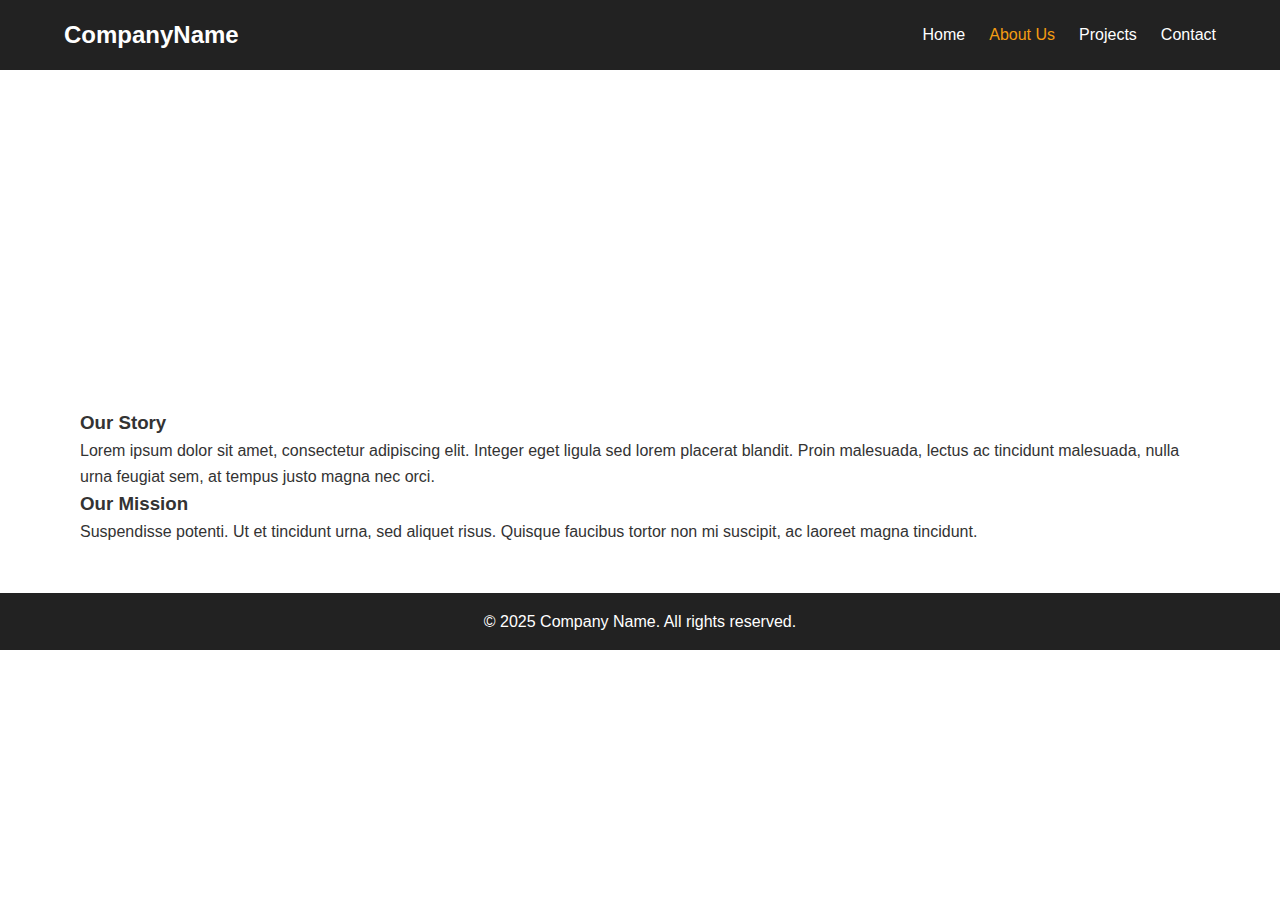
<file: about.html>
<!DOCTYPE html>
<html lang="en">
<head>
  <meta charset="UTF-8" />
  <meta name="viewport" content="width=device-width, initial-scale=1.0" />
  <title>About Us | Company Name</title>
  <link rel="stylesheet" href="css/style.css" />
</head>
<body>
  <!-- Header -->
  <header>
    <div class="container nav-container">
      <h1 class="logo">CompanyName</h1>
      <nav>
        <ul class="nav-links">
          <li><a href="index.html">Home</a></li>
          <li><a href="about.html" class="active">About Us</a></li>
          <li><a href="projects.html">Projects</a></li>
          <li><a href="contact.html">Contact</a></li>
        </ul>
        <button class="menu-toggle">☰</button>
      </nav>
    </div>
  </header>

  <!-- About Section -->
  <section class="hero" style="background:url('https://via.placeholder.com/1600x500') center/cover no-repeat;">
    <div class="container">
      <h2>About Us</h2>
      <p>Get to know who we are and what we do.</p>
    </div>
  </section>

  <section class="about-content container" style="padding:3rem 1rem;">
    <h3>Our Story</h3>
    <p>
      Lorem ipsum dolor sit amet, consectetur adipiscing elit. Integer eget ligula sed lorem placerat blandit. 
      Proin malesuada, lectus ac tincidunt malesuada, nulla urna feugiat sem, at tempus justo magna nec orci.
    </p>
    <h3>Our Mission</h3>
    <p>
      Suspendisse potenti. Ut et tincidunt urna, sed aliquet risus. Quisque faucibus tortor non mi suscipit, ac laoreet magna tincidunt.
    </p>
  </section>

  <!-- Footer -->
  <footer>
    <div class="container">
      <p>&copy; 2025 Company Name. All rights reserved.</p>
    </div>
  </footer>

  <script src="js/script.js"></script>
</body>
</html>
</file>
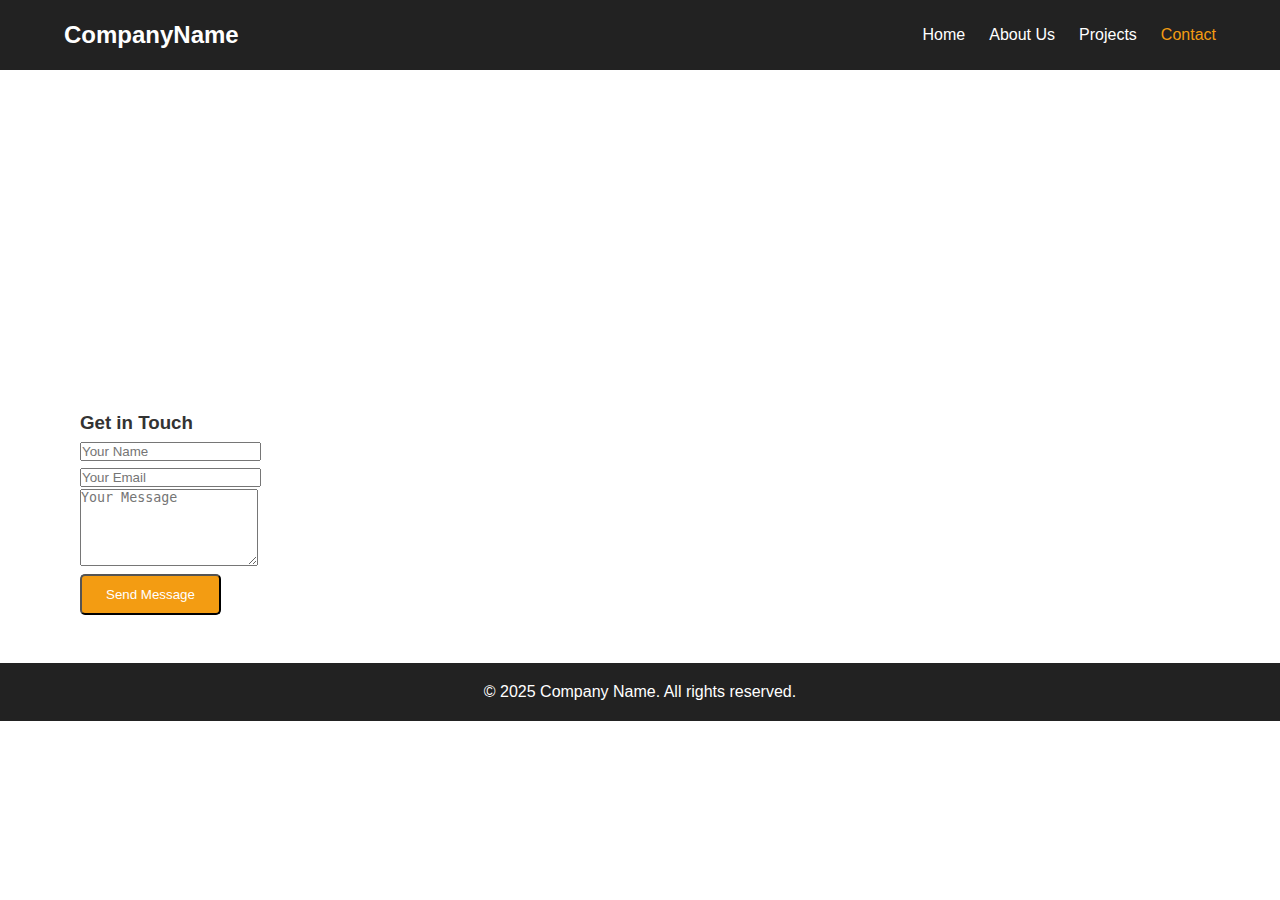
<file: contact.html>
<!DOCTYPE html>
<html lang="en">
<head>
  <meta charset="UTF-8" />
  <meta name="viewport" content="width=device-width, initial-scale=1.0" />
  <title>Contact | Company Name</title>
  <link rel="stylesheet" href="css/style.css" />
</head>
<body>
  <!-- Header -->
  <header>
    <div class="container nav-container">
      <h1 class="logo">CompanyName</h1>
      <nav>
        <ul class="nav-links">
          <li><a href="index.html">Home</a></li>
          <li><a href="about.html">About Us</a></li>
          <li><a href="projects.html">Projects</a></li>
          <li><a href="contact.html" class="active">Contact</a></li>
        </ul>
        <button class="menu-toggle">☰</button>
      </nav>
    </div>
  </header>

  <!-- Contact Hero -->
  <section class="hero" style="background:url('https://via.placeholder.com/1600x500') center/cover no-repeat;">
    <div class="container">
      <h2>Contact Us</h2>
      <p>We’d love to hear from you.</p>
    </div>
  </section>

  <!-- Contact Form -->
  <section class="contact-form container" style="padding:3rem 1rem;">
    <h3>Get in Touch</h3>
    <form>
      <div class="form-group">
        <input type="text" placeholder="Your Name" required />
      </div>
      <div class="form-group">
        <input type="email" placeholder="Your Email" required />
      </div>
      <div class="form-group">
        <textarea placeholder="Your Message" rows="5" required></textarea>
      </div>
      <button type="submit" class="btn">Send Message</button>
    </form>
  </section>

  <!-- Footer -->
  <footer>
    <div class="container">
      <p>&copy; 2025 Company Name. All rights reserved.</p>
    </div>
  </footer>

  <script src="js/script.js"></script>
</body>
</html>
</file>
<file: css/style.css>
/* General Styles */
* {
  margin: 0;
  padding: 0;
  box-sizing: border-box;
}

body {
  font-family: Arial, sans-serif;
  line-height: 1.6;
  color: #333;
}

.container {
  width: 90%;
  max-width: 1200px;
  margin: auto;
}

/* Header */
header {
  background: #222;
  color: #fff;
  padding: 1rem 0;
}

.logo {
  font-size: 1.5rem;
}

.nav-container {
  display: flex;
  justify-content: space-between;
  align-items: center;
}

.nav-links {
  display: flex;
  list-style: none;
  gap: 1.5rem;
}

.nav-links a {
  color: #fff;
  text-decoration: none;
  transition: color 0.3s ease;
}

.nav-links a:hover,
.nav-links a.active {
  color: #f39c12;
}

.menu-toggle {
  display: none;
  font-size: 1.5rem;
  background: none;
  border: none;
  color: #fff;
}

/* Hero Section */
.hero {
  background: url("https://via.placeholder.com/1600x600") no-repeat center center/cover;
  color: #fff;
  text-align: center;
  padding: 5rem 1rem;
}

.hero h2 {
  font-size: 2.5rem;
  margin-bottom: 1rem;
}

.hero p {
  margin-bottom: 1.5rem;
}

.btn {
  display: inline-block;
  padding: 0.7rem 1.5rem;
  background: #f39c12;
  color: #fff;
  border-radius: 5px;
  text-decoration: none;
  transition: background 0.3s ease;
}

.btn:hover {
  background: #d35400;
}

/* Sections */
.about-preview,
.projects-preview {
  padding: 3rem 1rem;
  text-align: center;
}

.grid {
  display: grid;
  grid-template-columns: repeat(auto-fit, minmax(280px, 1fr));
  gap: 1.5rem;
}

.card {
  background: #f9f9f9;
  border-radius: 8px;
  padding: 1rem;
  box-shadow: 0 2px 5px rgba(0,0,0,0.1);
}

.card img {
  width: 100%;
  border-radius: 8px;
}

/* Footer */
footer {
  background: #222;
  color: #fff;
  text-align: center;
  padding: 1rem;
}

/* Responsive Navigation */
@media (max-width: 768px) {
  .nav-links {
    display: none;
    flex-direction: column;
    background: #333;
    position: absolute;
    right: 0;
    top: 60px;
    width: 200px;
    padding: 1rem;
  }

  .nav-links.show {
    display: flex;
  }

  .menu-toggle {
    display: block;
  }
}
</file>
